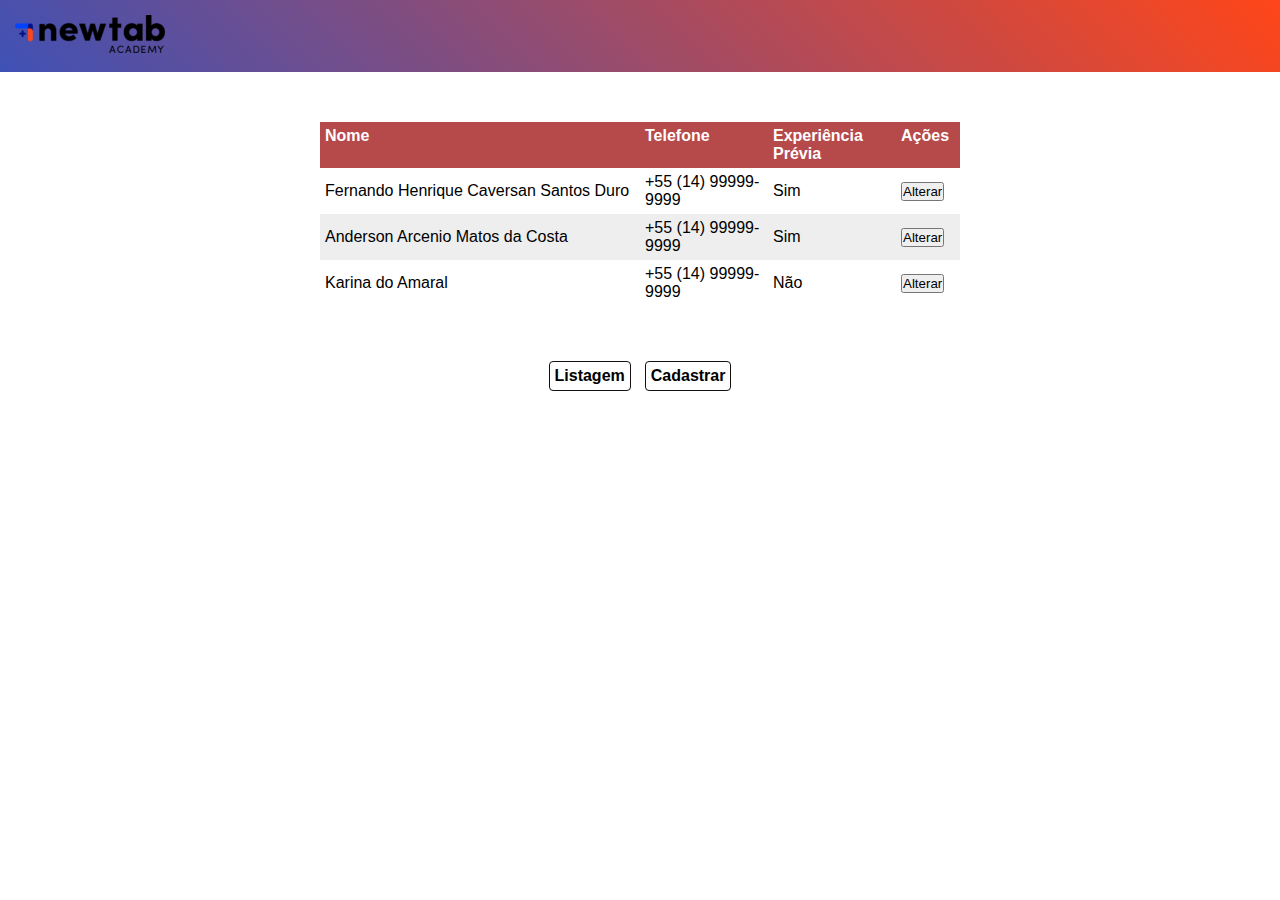
<file: index.html>
<!DOCTYPE html>
<html lang="pt">
<head>
    <meta charset="UTF-8">
    <meta http-equiv="X-UA-Compatible" content="IE=edge">
    <meta name="viewport" content="width=device-width, initial-scale=1.0">
    <title>Projeto Exemplo - Newtab</title>
            <link rel="stylesheet" href="./assets/css/style.css" />
         
</head>

    
    <body>
        <header class="nav-header">
            <img src="./assets/img/logo.png" />
        </header>
    
        </div>
        <section>
            <table class="list">
                <tr>
                    <td style="width: 50%;">
                        Nome
                    </td>
                    <td style="width: 20%;">
                        Telefone
                    </td>
                    <td style="width: 20%;">
                        Experiência Prévia
                    </td>
                    <td style="width: 10%;">
                        Ações
                    </td>
                </tr>
                <tr>
                    <td>
                        Fernando Henrique Caversan Santos Duro
                    </td>
                    <td>
                        +55 (14) 99999-9999
                    </td>
                    <td>
                        Sim
                    </td>
                    <td>
                        <button> Alterar </button>
                    </td>
                </tr>
                <tr style="background-color: #eee;">
                    <td>
                        Anderson Arcenio Matos da Costa
                    </td>
                    <td>
                        +55 (14) 99999-9999
                    </td>
                    <td>
                        Sim
                    </td>
                    <td>
                        <button> Alterar </button>
                    </td>
                </tr>
                <tr>
                    <td>
                        Karina do Amaral
                    </td>
                    <td>
                        +55 (14) 99999-9999
                    </td>
                    <td>
                        Não
                    </td>
                    <td>
                        <button> Alterar </button>
                    </td>
                </tr>
            </table>
                <div class="menu">
                    <a class="btn" href="./index.html">
                        Listagem
                    </a>
                    <a class="btn" href="./src/form.html">
                        Cadastrar
                    </a>
        </section>


</body>
</html>
</file>
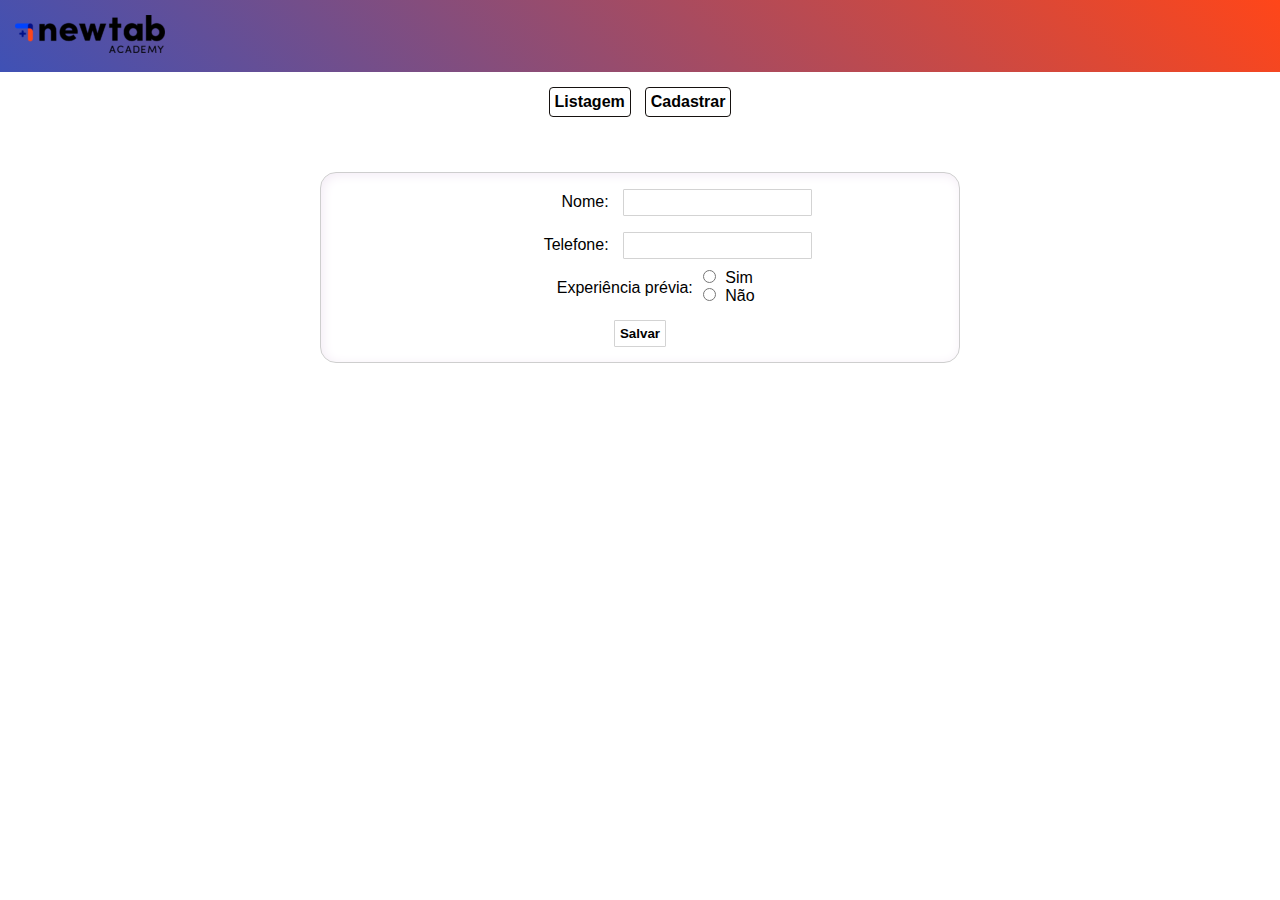
<file: src/form.html>
<!DOCTYPE html>
<html>
  <head>
    <title>Projeto exemplo</title>
    <meta name="viewport" content="width=device-width, inital-scale=1.0" />
    <link rel="stylesheet" href="../assets/css/style.css" />
  </head>
  <body>
    <header class="nav-header">
      <img src="../assets/img/logo.png" />
    </header>
    <div class="menu">
      <a class="btn" id="goHome" href="../index.html"> Listagem </a>
      <a class="btn" href="./form.html"> Cadastrar </a>
    </div>
    <form class="form-container" onsubmit="formTest(event)">
      <div class="form-line">
        <label class="label-bg" for="name">Nome:</label>
        <input name="name" id="name" required type="text" />
      </div>

      <div class="form-line">
        <label class="label-bg" for="phone">Telefone:</label>
        <input name="phone" id="phone" required type="text" />
      </div>

      <div class="form-line xp-line" style="display: flex">
        <label class="label-bg">Experiência prévia: </label>

        <div>
          <input type="radio" required name="xp" id="xp-yes" value="true" />
          <label for="xp-yes"> Sim </label>
          <br />
          <input type="radio" name="xp" id="xp-no" value="false" />
          <label for="xp-no"> Não </label>
        </div>
      </div>

      <input type="submit" class="btn" value="Salvar" />
    </form>
    <script src="../assets/js/form.js"></script>
  </body>
</html>
</file>
<file: assets/css/style.css>
* {
  margin: 0;
  padding: 0;
  box-sizing: border-box;
}

body {
  margin: 0px;
  font-family: Arial, Helvetica, sans-serif;
}

label {
    margin: 0 5px;
}



.btn {
  text-decoration: none;
  font-weight: bold;
  color: #000;
  border: 1px solid #161210;
  padding: 5px;
  border-radius: 4px;
  margin: 5px 0;
}

.btn:hover {
  background: linear-gradient(45deg, #3f51b5, #ff4619);
  border: none;
}

.nav-header {
  background: linear-gradient(45deg, #3f51b5, #ff4619);
  padding: 15px;
}

.menu {
  display: flex;
  justify-content: center;
  margin: 10px 0px;
}

.menu a {
  margin-right: 7px;
  margin-left: 7px;
}

/*----- Form ------*/

.form-container {
  display: flex;
  flex-direction: column;
  justify-content:center;
  align-items: center;
 
  width: 50%;
  margin: 50px auto;
  flex-wrap: wrap;
  background-color: #fff;

border: 1px solid #cecece;
  margin-bottom: 1rem;
  border-radius: 1rem;
  padding:10px 5px;
  box-shadow: inset 2px 2px 12px rgb(243 235 245);
}

.form-container div {
  width: 100%;

}

.form-container .label-bg {
  width: 45%;
  display: inline-block;
  text-align: right;
  padding: 5px;
  margin-top: 5px;
}

.form-container .form-line {
  margin-bottom: 10px;
}
.form-container input {
  background: #ffffff;
  border: 1px solid lightgrey;
  border-radius: 1px;
  padding: 5px;

}

.xp-line div {
  display: inline-block;
  
  width: 40%;
}
.form-container .xp-line {
justify-content: end;
}
#name #phone{
  box-shadow: inset 0 2px 5px lightgrey;

}
@media screen and (max-width: 419px) {
  .form-container input[type="text"] {
    width: 100%;
  }
  .form-container .label-bg {
    width: 100%;
    text-align: center;
  }

  .xp-line {
    flex-direction: column;
    align-items: center;
    
  }

  .xp-line div {
    display: flex;
    width: 100%;
    justify-content:center;

  }



}



/*-----List------*/

.list {
  width: 50%;
  margin: 50px auto;
  border-spacing: 0;
}

.list tr:nth-child(1) {
  vertical-align: top;
  background-color: rgba(165, 33, 33, 0.815);
  color: white;
  font-weight: bold;
}

.list tr td {
  padding: 5px;
}
</file>
